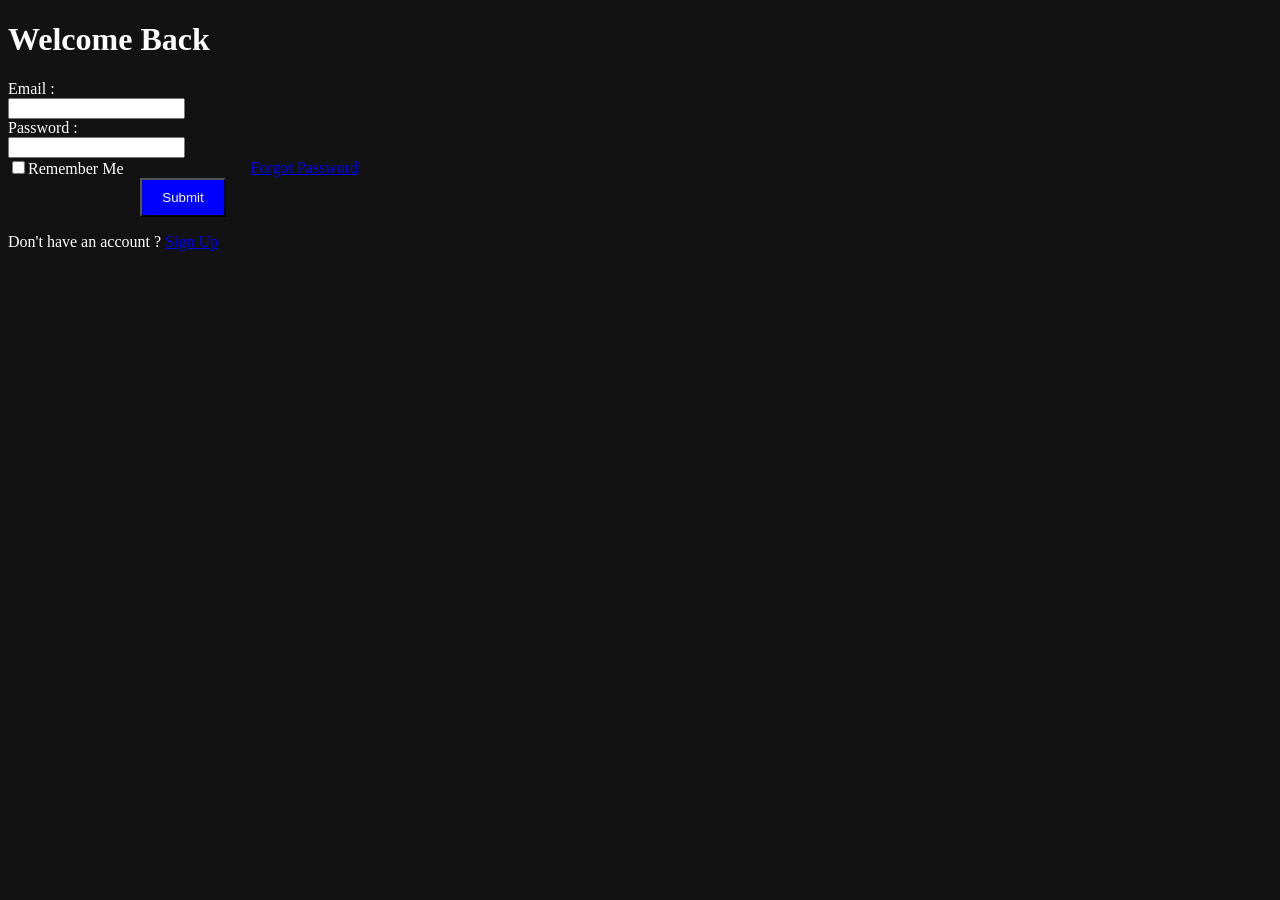
<file: HTML/Login page/index.html>
<!DOCTYPE html>
<html lang="en">
<head>
    <meta charset="UTF-8">
    <meta name="viewport" content="width=device-width, initial-scale=1.0">
    <title>Login Page</title>
    <link rel="stylesheet" href="style.css">
</head>
<body>
    <div class="logincard">
    <h1>Welcome Back</h1>
    <div class="email">
        <label>Email : </label>
        <input type="email" id="email">
    </div>
    <div class="password">
        <label>Password :</label>
        <input type="password">
    </div>
    <div class="options">
    <label>
    <input type="checkbox">Remember Me
    </label>
        <a href="https://www.google.com">Forgot Password</a>
    </div>
    <div class="button-cont">
        <button id="submitBtn">Submit</button>
    </div>
    <div class="signup">
        <p>Don't have an account ?
                <a href="https://www.youtube.com">Sign Up</a>
        </p>
    </div>
    </div>
    <script src="script.js"></script>
</body>
</html>
</file>
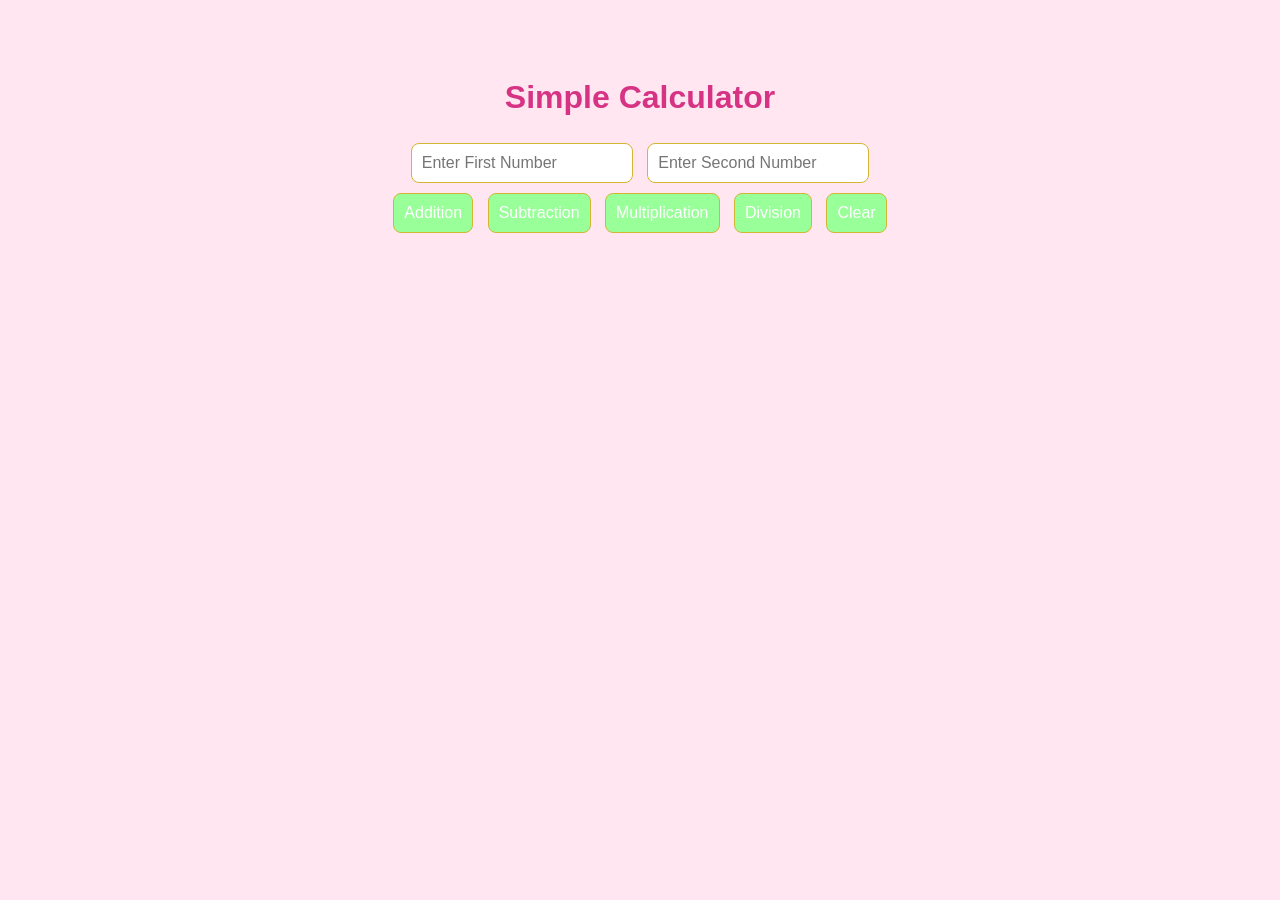
<file: Coding 1/calculator.html>
<!DOCTYPE html>
<html>
<head>
    <title>Simple Calculator</title>
    <style>
        body {
            font-family: Arial, sans-serif;
            background-color: #ffe6f0;
            text-align: center;
            padding: 50px;
        }
        h1 {
            color: #d63384;
        }
        input, button {
            padding: 10px;
            margin: 5px;
            font-size: 16px;
            border-radius: 8px;
            border: 1px solid #d6b533;
        }
        button {
            background-color: #99ff99;
            color: white;
            cursor: pointer;
        }
        button:hover {
            background-color: #ff66ad;
        }
        .result {
            margin-top: 20px;
            font-size: 18px;
            font-weight: bold;
            color: #771ac9;
        }
    </style>
</head>
<body>

    <h1>Simple Calculator </h1>

    <input type="text" id="num1" placeholder="Enter First Number">
    <input type="text" id="num2" placeholder="Enter Second Number"><br>

    <button onclick="calculate('add')">Addition</button>
    <button onclick="calculate('subtract')">Subtraction</button>
    <button onclick="calculate('multiply')">Multiplication</button>
    <button onclick="calculate('divide')">Division</button>
    <button onclick="clearInputs()">Clear</button>

    <div class="result" id="result"></div>

    <script>
        function calculate(operation) {
            let a = document.getElementById('num1').value.trim();
            let b = document.getElementById('num2').value.trim();

            // Check if inputs are valid integers (allow negatives)
            if (a === '' || b === '') {
                document.getElementById('result').innerText = "Please enter both numbers!";
                return;
            }
            if (!/^[-]?\d+$/.test(a) || !/^[-]?\d+$/.test(b)) {
                document.getElementById('result').innerText = "Invalid input! Only integers allowed.";
                return;
            }

            a = parseInt(a);
            b = parseInt(b);

            let result;
            if (operation === 'add') {
                result = a + b;
                document.getElementById('result').innerText = `Addition is ${result}`;
            } else if (operation === 'subtract') {
                result = a - b;
                document.getElementById('result').innerText = `Subtraction is ${result}`;
            } else if (operation === 'multiply') {
                result = a * b;
                document.getElementById('result').innerText = `Multiplication is ${result}`;
            } else if (operation === 'divide') {
                if (b === 0) {
                    document.getElementById('result').innerText = "Cannot divide by zero!";
                    return;
                }
                result = a / b;
                document.getElementById('result').innerText = `Division is ${result}`;
            }
        }

        function clearInputs() {
            document.getElementById('num1').value = '';
            document.getElementById('num2').value = '';
            document.getElementById('result').innerText = '';
        }
    </script>

</body>
</html>
</file>
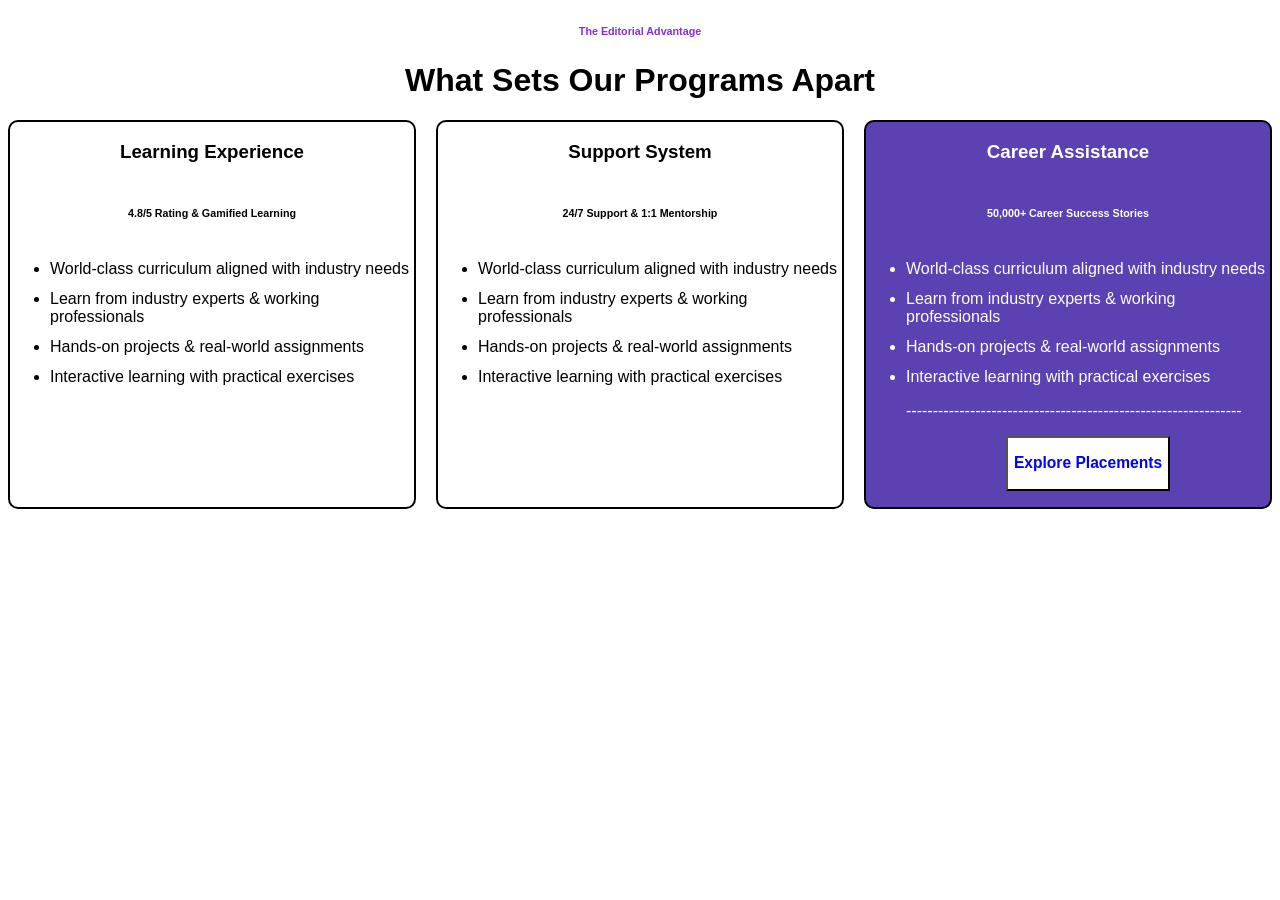
<file: HTML/new page.html>
<!DOCTYPE html>
<html lang="en">
<head>
    <meta charset="UTF-8">
    <meta name="viewport" content="width=device-width, initial-scale=1.0">
    <title>PrepNxt Programs</title>
    <style>
        h1{
            text-align:center;
        }
        
        h6{
            text-align:center;
            color:blueviolet;
        }
        body {
            background-color: white;
            font-family: Arial, Helvetica, sans-serif;
        }
        .cards{
            display: flex;
            justify-content: center;
            gap:20px;
        }
        .card{
            width: auto;
            height: auto;
            border: 2px solid black;
            border-radius: 10px;
            display:flex;
            background-color:white;
            justify-items:center;
            align-items:center;
            flex-direction: column;
        }
        .card li{
            margin-bottom:12px;
        }
        .card h6{
            color:black;
        }
        .card1{
            width: auto;
            height: auto;
            color:white;
            border: 2px solid black;
            border-radius: 10px;
            display:flex;
            background-color:rgb(91, 65, 177);
            justify-items:center;
            align-items:center;
            flex-direction:column;
            
        }
        .card1 li{
            margin-bottom:12px;
        }
        .card1 h6{
            color:white;
        }
        .card1 button{
            display:block;
            color: blue;
            background-color: rgb(255, 255, 255);
            margin: auto;
        }
        .cards h3{
            text-align: left;
        }
    </style>
</head>
<body>
    <h6>The Editorial Advantage</h6>
    <h1>What Sets Our Programs Apart</h1>
    <div class="cards">
        <div class="card">
            <h3>Learning Experience</h3>
                <h6>4.8/5 Rating & Gamified Learning</h6>
                <ul>
                <li>World-class curriculum aligned with industry needs</li>
                <li>Learn from industry experts & working professionals</li>
                <li>Hands-on projects & real-world assignments</li>
                <li>Interactive learning with practical exercises</li>
                </ul>
        </div>
        <div class="card">
            <h3>Support System</h3>
                <h6>24/7 Support & 1:1 Mentorship</h6>
                <ul>
                    <li>World-class curriculum aligned with industry needs</li>
                    <li>Learn from industry experts & working professionals</li>
                    <li>Hands-on projects & real-world assignments</li>
                    <li>Interactive learning with practical exercises</li>
                </ul>
        </div>
        <div class="card1">
            <h3>Career Assistance</h3>
                <h6>50,000+ Career Success Stories</h6>
                <ul>
                    <li>World-class curriculum aligned with industry needs</li>
                    <li>Learn from industry experts & working professionals</li>
                    <li>Hands-on projects & real-world assignments</li>
                    <li>Interactive learning with practical exercises</li>
                    <p>---------------------------------------------------------------</p>
                    <button><h3>Explore Placements</button></h3>
                </ul>
        </div>
    </div>

</body>
</html>
</file>
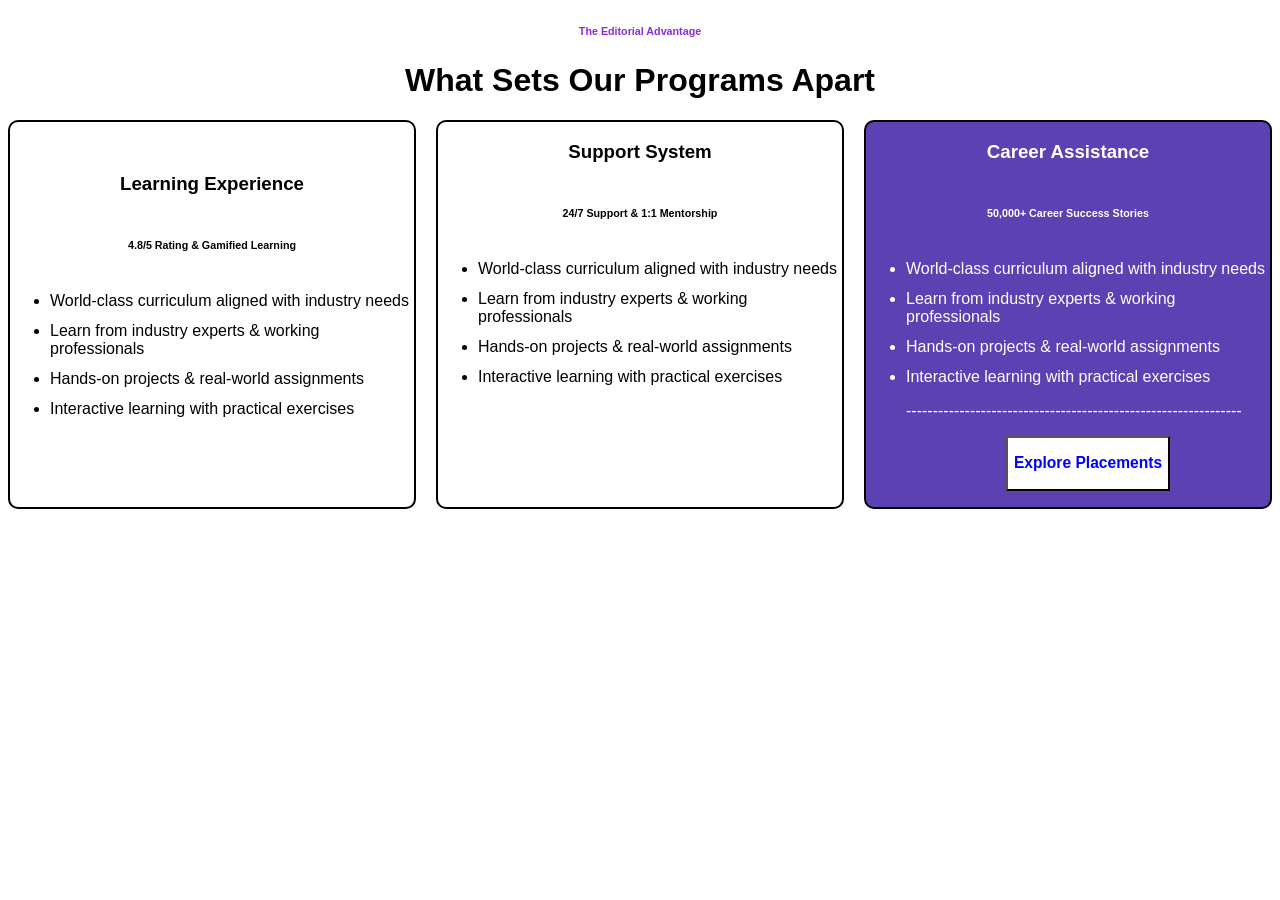
<file: HTML/PrepNxt Programs.html>
<!DOCTYPE html>
<!-- saved from url=(0049)file:///D:/Luffy_Zoro_Sanjii/HTML/new%20page.html -->
<html lang="en"><head><meta http-equiv="Content-Type" content="text/html; charset=UTF-8">
    
    <meta name="viewport" content="width=device-width, initial-scale=1.0">
    <title>PrepNxt Programs</title>
    <style>
        h1{
            text-align:center;
        }
        
        h6{
            text-align:center;
            color:blueviolet;
        }
        body {
            background-color: white;
            font-family: Arial, Helvetica, sans-serif;
        }
        .cards{
            display: flex;
            justify-content: center;
            gap:20px;
        }
        .card{
            width: auto;
            height: auto;
            border: 2px solid black;
            border-radius: 10px;
            display:flex;
            background-color:white;
            justify-items:center;
            align-items:center;
            flex-direction: column;
        }
        .card li{
            margin-bottom:12px;
        }
        .card h6{
            color:black;
        }
        .card1{
            width: auto;
            height: auto;
            color:white;
            border: 2px solid black;
            border-radius: 10px;
            display:flex;
            background-color:rgb(91, 65, 177);
            justify-items:center;
            align-items:center;
            flex-direction:column;
            
        }
        .card1 li{
            margin-bottom:12px;
        }
        .card1 h6{
            color:white;
        }
        .card1 button{
            display:block;
            color: blue;
            background-color: rgb(255, 255, 255);
            margin: auto;
        }
        .cards h3{
            text-align: left;
        }
        @media (min-width: 600px) {
  .header {grid-area: 1 / span 6;}
  .menu {grid-area: 2 / span 1;}
  .content {grid-area: 2 / span 4;}
  .facts {grid-area: 2 / span 1;}
  .footer {grid-area: 3 / span 6;}
}
        @media (min-width: 400px) {
  .header {grid-area: 1 / span 6;}
  .menu {grid-area: 2 / span 1;}
  .content {grid-area: 2 / span 4;}
  .facts {grid-area: 2 / span 1;}
  .footer {grid-area: 3 / span 6;}
}
        @media (min-width: 1400px) {
  .header {grid-area: 1 / span 6;}
  .menu {grid-area: 2 / span 1;}
  .content {grid-area: 2 / span 4;}
  .facts {grid-area: 2 / span 1;}
  .footer {grid-area: 3 / span 6;}
}


    </style>
</head>
<body>
    <h6>The Editorial Advantage</h6>
    <h1>What Sets Our Programs Apart</h1>
    <div class="cards">
        <div class="card">
            <div class=""></div>
            <p></p>
            <h3>Learning Experience</h3>
                <h6>4.8/5 Rating &amp; Gamified Learning</h6>
                <ul>
                <li>World-class curriculum aligned with industry needs</li>
                <li>Learn from industry experts &amp; working professionals</li>
                <li>Hands-on projects &amp; real-world assignments</li>
                <li>Interactive learning with practical exercises</li>
                </ul>
        </div>
        <div class="card">
            <h3>Support System</h3>
                <h6>24/7 Support &amp; 1:1 Mentorship</h6>
                <ul>
                    <li>World-class curriculum aligned with industry needs</li>
                    <li>Learn from industry experts &amp; working professionals</li>
                    <li>Hands-on projects &amp; real-world assignments</li>
                    <li>Interactive learning with practical exercises</li>
                </ul>
        </div>
        <div class="card1">
            <h3>Career Assistance</h3>
                <h6>50,000+ Career Success Stories</h6>
                <ul>
                    <li>World-class curriculum aligned with industry needs</li>
                    <li>Learn from industry experts &amp; working professionals</li>
                    <li>Hands-on projects &amp; real-world assignments</li>
                    <li>Interactive learning with practical exercises</li>
                    <p>---------------------------------------------------------------</p>
                    <button><h3>Explore Placements</h3></button>
                </ul>
        </div>
    </div>


</body></html>
</file>
<file: HTML/Login page/style.css>
label{
    display:block;
}
body{
    background-color: #121212;
    color:white;
}
.options{
    display:flex;
    justify-content:space-between;
    align-items: center;
}
.button-cont{
    display:flex;
    justify-content:center; 
}
button{
    padding:10px 20px;
    background-color: blue;
    color:white;
}
.logincard{
    width:350px;
}
</file>
